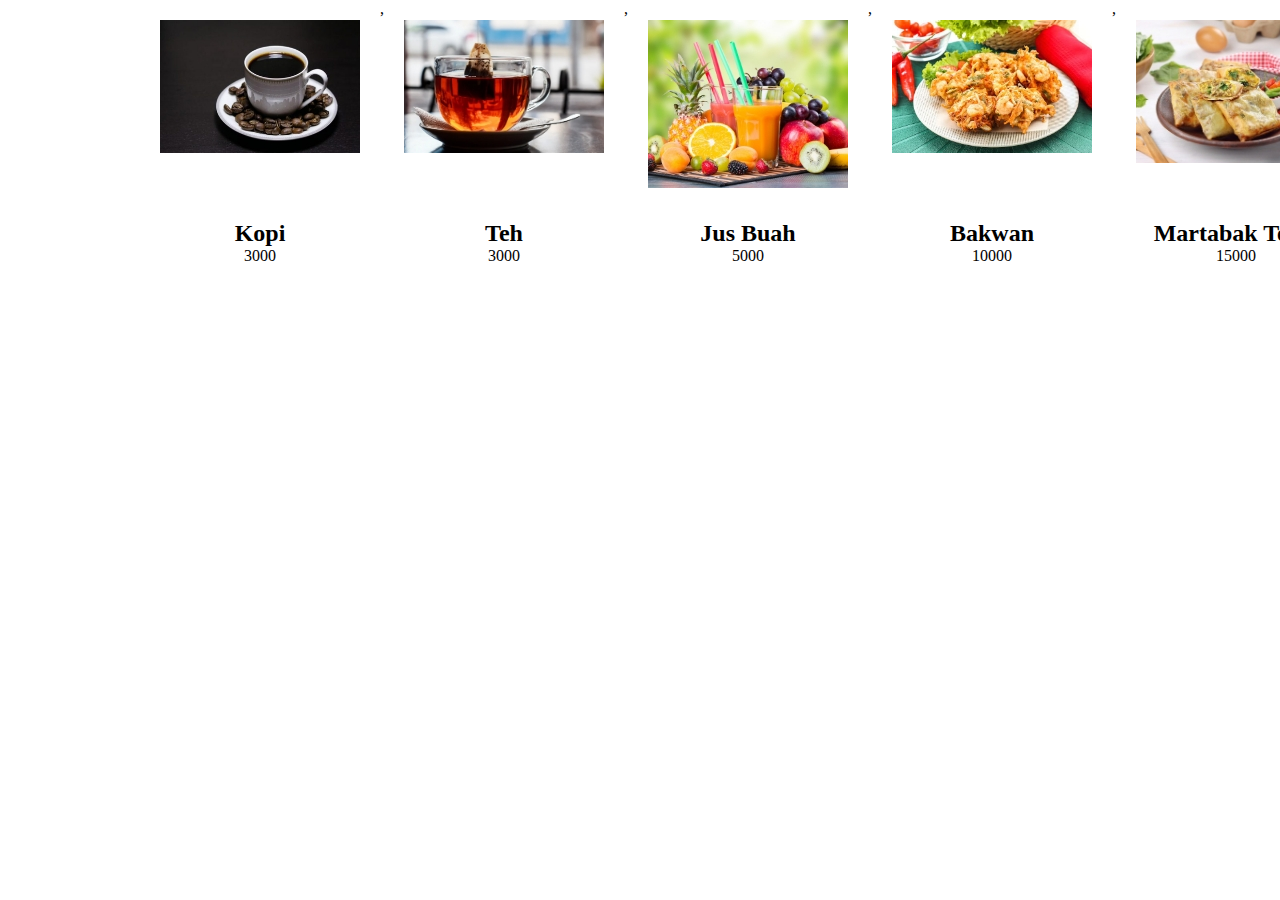
<file: 22.js/index.html>
<!DOCTYPE html>
<html lang="en">
  <head>
    <title>Home</title>
    <link rel="stylesheet" href="style.css" />
    <script src="arraymethod.js" async></script>
  </head>

  <body>
    <div class="produk"></div>
  </body>
</html>
</file>
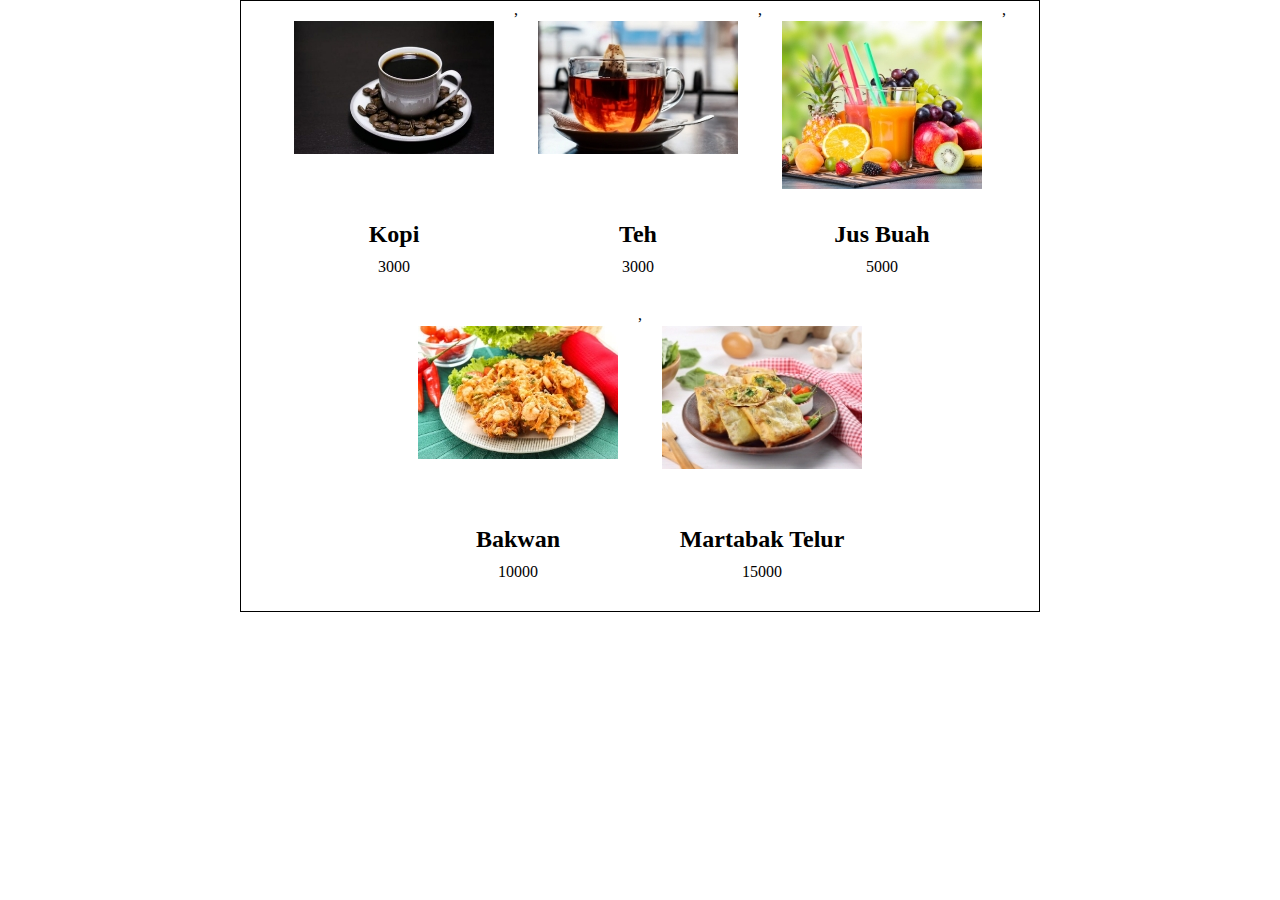
<file: 23.js/index.html>
<!DOCTYPE html>
<html lang="en">

<head>
    <title>Home</title>
    <link rel="stylesheet" href="style.css">
    <script src="arraymethod.js" async></script>
</head>

<body>
    <div class="produk">
    </div>
</body>

</html>
</file>
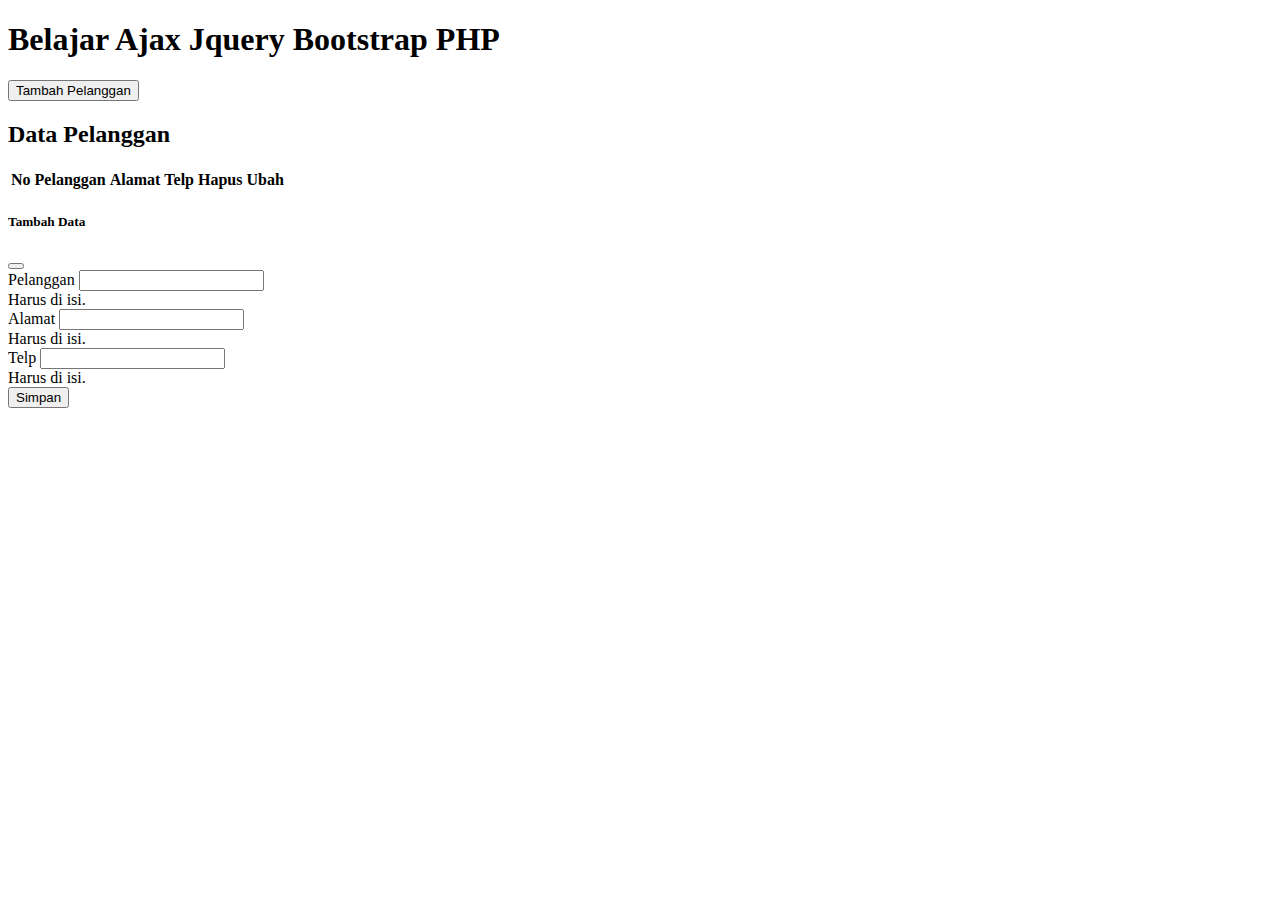
<file: 31-40.js/index.html>
<!doctype html>
<html lang="en">
    <head>
    <!-- Required meta tags -->
    <meta charset="utf-8">
    <meta name="viewport" content="width=device-width, initial-scale=1">

    <!-- Bootstrap CSS -->
    <link href="https://cdn.jsdelivr.net/npm/bootstrap@5.0.2/dist/css/bootstrap.min.css" rel="stylesheet" integrity="sha384-EVSTQN3/azprG1Anm3QDgpJLIm9Nao0Yz1ztcQTwFspd3yD65VohhpuuCOmLASjC" crossorigin="anonymous">

    <script src="js/jquery.js"></script>

    <script src="js/apps.js" defer></script>

    <title>Ajax-Jquery Bootstrap PHP</title>
    </head>
    <body>

    <div class="container">
    <div class="row mt-4">
        <h1>Belajar Ajax Jquery Bootstrap PHP</h1>
    </div>
    <div class="row">
        <div class="col-4">
        <button type="button" id="btn-tambah" class="btn btn-primary" data-bs-toggle="modal" data-bs-target="#exampleModal">
        Tambah Pelanggan
        </button>
        </div>
    </div>
    <div class="row mt-4">
    <!-- <div class="col">
        <div class="row">
            <h2>Input Data Pelanggan</h2>
        </div>
        <div class="row">
            <div id="msg">
            </div>
        </div>
    </div> -->
    <div class="col">
        <div class="row">
            <h2>Data Pelanggan</h2>
        </div>
        <div class="row">
        <table class="table">
        <thead>
        <tr>
            <th scope="col">No</th>
            <th scope="col">Pelanggan</th>
            <th scope="col">Alamat</th>
            <th scope="col">Telp</th>
            <th scope="col">Hapus</th>
            <th scope="col">Ubah</th>
        </tr>
        </thead>
        <tbody id="isidata">
            
    </tbody>
</table>
        </div>
    </div>
    </div>

    <!-- Button trigger modal -->

<!-- Modal -->
<div class="modal fade" id="exampleModal" tabindex="-1" aria-labelledby="exampleModalLabel" aria-hidden="true">
    <div class="modal-dialog">
        <div class="modal-content">
        <div class="modal-header">
            <h5 class="modal-title" id="title">Tambah Data</h5>
                <button type="button" class="btn-close" data-bs-dismiss="modal" aria-label="Close"></button>
        </div>
        <div class="modal-body">
        <form>
        <div class="mb-3">
            <input type="text" hidden class="form-control" id="id" required aria-describedby="emailHelp">
            <label for="exampleInputEmail1" class="form-label">Pelanggan</label>
            <input type="text" class="form-control" id="pelanggan" required aria-describedby="emailHelp">
        <div id="emailHelp" class="form-text">Harus di isi.</div>
        </div>
        <div class="mb-3">
            <label for="exampleInputPassword1" class="form-label">Alamat</label>
            <input type="text" class="form-control" id="alamat" required>
            <div id="emailHelp" class="form-text">Harus di isi.</div>
        </div>
        <div class="mb-3">
            <label for="exampleInputPassword1" class="form-label">Telp</label>
            <input type="text" class="form-control" id="telp" required>
            <div id="emailHelp" class="form-text">Harus di isi.</div>
        </div>
        <button type="submit" id="submit" data-bs-dismiss="modal" class="btn btn-primary">Simpan</button>
        </form>
        </div>
    </div>
</div>
</div>

</div>

    <!-- Optional JavaScript; choose one of the two! -->

    <!-- Option 1: Bootstrap Bundle with Popper -->
    <script src="https://cdn.jsdelivr.net/npm/bootstrap@5.0.2/dist/js/bootstrap.bundle.min.js" integrity="sha384-MrcW6ZMFYlzcLA8Nl+NtUVF0sA7MsXsP1UyJoMp4YLEuNSfAP+JcXn/tWtIaxVXM" crossorigin="anonymous"></script>

    <!-- Option 2: Separate Popper and Bootstrap JS -->
    <!--
    <script src="https://cdn.jsdelivr.net/npm/@popperjs/core@2.9.2/dist/umd/popper.min.js" integrity="sha384-IQsoLXl5PILFhosVNubq5LC7Qb9DXgDA9i+tQ8Zj3iwWAwPtgFTxbJ8NT4GN1R8p" crossorigin="anonymous"></script>
    <script src="https://cdn.jsdelivr.net/npm/bootstrap@5.0.2/dist/js/bootstrap.min.js" integrity="sha384-cVKIPhGWiC2Al4u+LWgxfKTRIcfu0JTxR+EQDz/bgldoEyl4H0zUF0QKbrJ0EcQF" crossorigin="anonymous"></script>
    -->
    </body>
</html>
</file>
<file: 22.js/style.css>
/*universal style*/
* {
    margin: 0;
    padding: 0;
    box-sizing: border-box;
    font-family: georgia;
}

/*style untuk bagian Display dan Produk*/
/*style Display dan Produk untuk Mobile*/

.produk-content {
    text-align: center;
    margin: 20px;
}

.image img {
    display: block;
    margin: auto;
}

.image {
    height: 200px;
}

/*style Display dan Produk yang berubah saat ditampilkan pada Desktop*/
@media (min-width: 400px) {
    .produk {
        width: 1000px;
        margin: auto;
        display: flex;
    }
}
</file>
<file: 23.js/style.css>
/*universal style*/
* {
    margin: 0;
    padding: 0;
    box-sizing: border-box;
    font-family: georgia;
}

/*style untuk bagian Display dan Produk*/
/*style Display dan Produk untuk Mobile*/

.produk-content {
    text-align: center;
    padding: 20px;
}

.image {
    height: 200px;
}

.image img {
    display: block;
    margin: auto;
}

.harga {
    margin: 10px 0px;
}

.btn-beli {
    margin-top: 10px;
    padding: 10px 15px;
}

/*style Display dan Produk yang berubah saat ditampilkan pada Desktop*/
@media (min-width: 400px) {
    .produk {
        width: 800px;
        margin: auto;
        display: flex;
        flex-wrap: wrap;
        justify-content: center;
        border: solid black 1px;
    }
}
</file>
